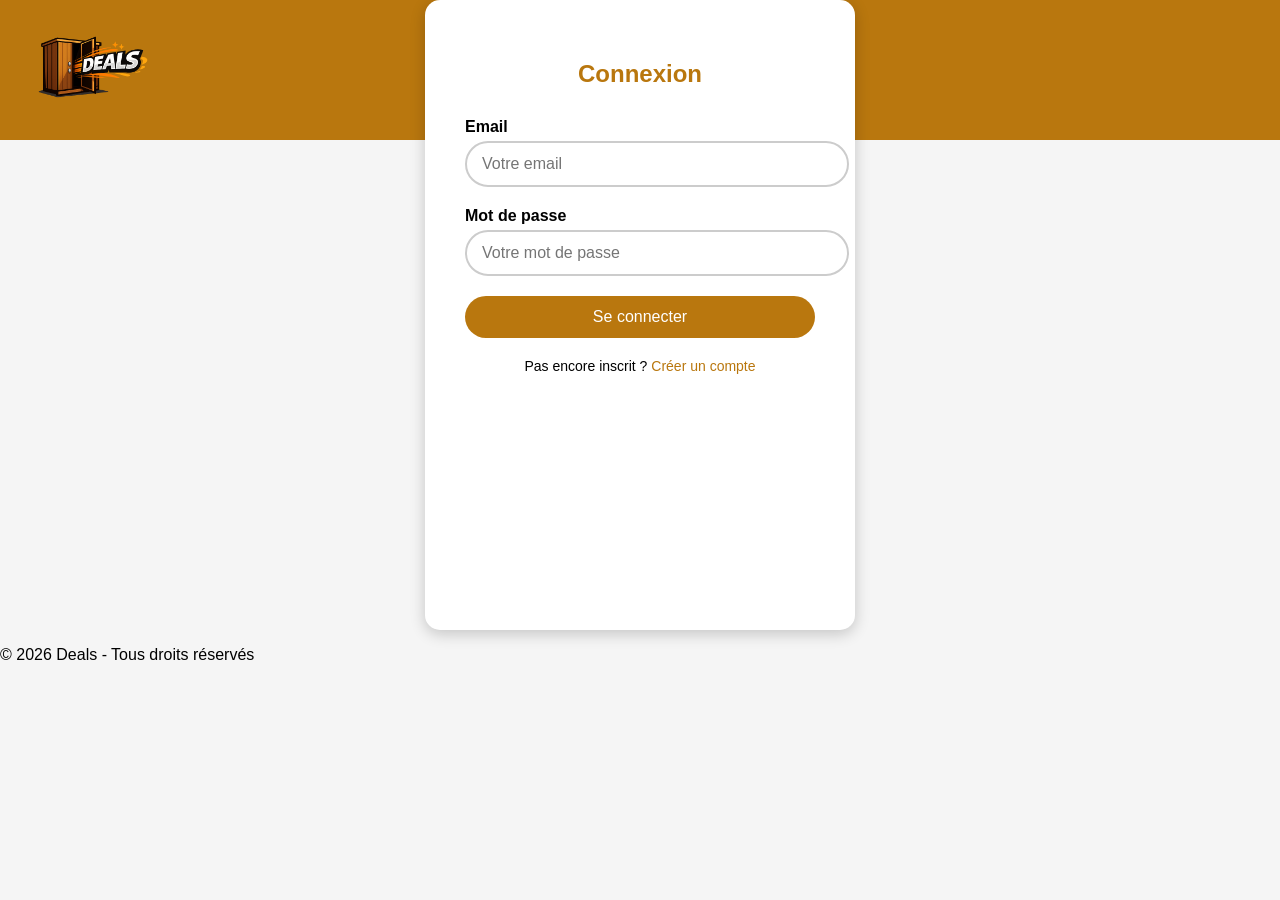
<file: connexion.html>
<!DOCTYPE html>
<html lang="fr">
<head>
  <meta charset="UTF-8">
  <meta name="viewport" content="width=device-width, initial-scale=1.0">
  <title>Connexion</title>
  <link rel="stylesheet" href="connexion.css">
</head>
<body>
  <header>
    <a href="index.html">
      <img src="logo.png" class="logo" alt="Logo">
    </a>
  </header>
  <div class="login-page">
    <div class="login-box">
      <h2>Connexion</h2>
      <form action="#" method="post">
        <label for="email">Email</label>
        <input type="email" id="email" name="email" placeholder="Votre email" required>

        <label for="password">Mot de passe</label>
        <input type="password" id="password" name="password" placeholder="Votre mot de passe" required>

        <button type="submit">Se connecter</button>
      </form>
      <p class="signup-text">Pas encore inscrit ? <a href="inscription.html">Créer un compte</a></p>
    </div>
  </div>
</body>
<footer class="footer">
  <p>© 2026 Deals - Tous droits réservés</p>
</footer>
</html>
</file>
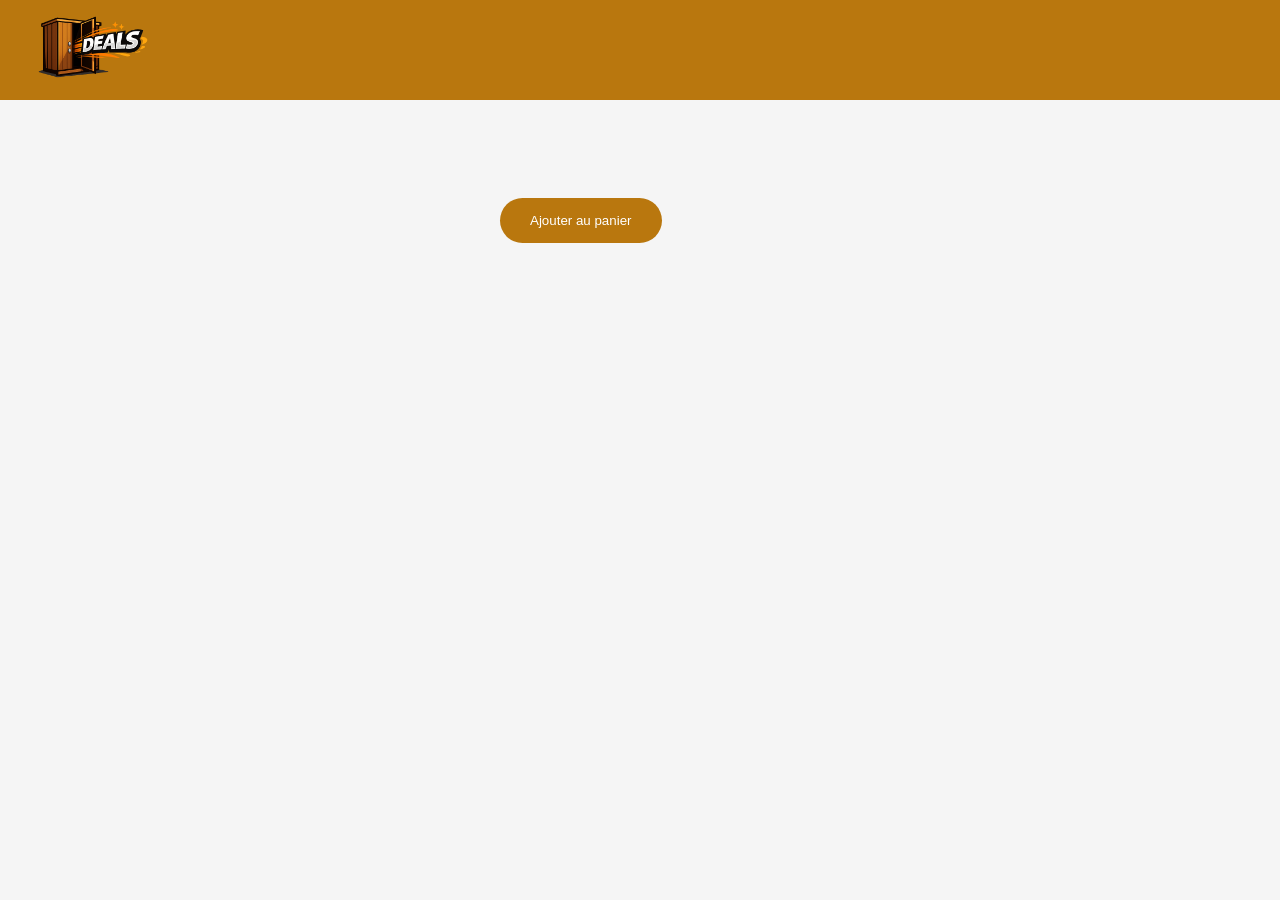
<file: produit.html>
<!DOCTYPE html>
<html lang="fr">
<head>
<meta charset="UTF-8">
<title>Produit</title>
<link rel="stylesheet" href="style.css">
</head>
<body>

<header>
  <a href="index.html">
    <img src="logo.png" class="logo">
  </a>
</header>

<div class="page-produit">

  <div class="image-produit">
    <img id="imageProduit">
  </div>

  <div class="info-produit">
    <h1 id="nomProduit"></h1>
    <p class="prix" id="prixProduit"></p>
    <p id="refProduit"></p>

    <button class="acheter">Ajouter au panier</button>
  </div>

</div>

<script src="produit.js"></script>

</body>
</html>
</file>
<file: connexion.css>
/* Corps de page */
body {
  margin: 0;
  font-family: Arial, sans-serif;
  background-color: #f5f5f5;
}

/* Centrer la boîte de connexion */
.login-page {
  display: flex;
  justify-content: center;

  height: 70vh;
}

/* Boîte de connexion */
.login-box {
  position: relative;   /* nécessaire pour que z-index fonctionne */
  z-index: 2000;        /* supérieur au header */
  background-color: white;
  padding: 40px;
  border-radius: 15px;
  box-shadow: 0 4px 15px rgba(0,0,0,0.2);
  width: 350px;
  text-align: center;
}

/* Titre */
.login-box h2 {
  margin-bottom: 30px;
  color: #b9770e;
}

/* Labels */
.login-box label {
  display: block;
  text-align: left;
  margin-bottom: 5px;
  font-weight: bold;
}

/* Champs de saisie */
.login-box input {
  width: 100%;
  padding: 12px 15px;
  margin-bottom: 20px;
  border: 2px solid #ccc;
  border-radius: 50px;
  outline: none;
  font-size: 16px;
}

.login-box input:focus {
  border-color: #b9770e;
}

/* Bouton se connecter */
.login-box button {
  width: 100%;
  padding: 12px;
  background-color: #b9770e;
  border: none;
  border-radius: 50px;
  color: white;
  font-size: 16px;
  cursor: pointer;
  transition: background-color 0.3s;
}

.login-box button:hover {
  background-color: #d98c00;
}

/* Texte d’inscription */
.signup-text {
  margin-top: 20px;
  font-size: 14px;
}

.signup-text a {
  color: #b9770e;
  text-decoration: none;
}

.signup-text a:hover {
  text-decoration: underline;
}

header {
  background-color: #b9770e;
  color: white;
  padding: 20px;
  width: 100%;
  height: 100px;       
  position: fixed;    
  top: 0;
  left: 0;
  z-index: 1000;
  
  display: flex;           /* Flex pour aligner logo + barre */
  align-items: center;     /* centre verticalement */
}

.logo {
  width: 140px;
  display: block;


.footer {
  background-color: #222;
  color: #ddd;
  text-align: center;
  padding: 30px;
  margin-top: 60px;
  font-size: 14px;
}
</file>
<file: style.css>
/* Reset de base */
body {
  margin: 0;
  font-family: Arial, sans-serif;
  background-color: #f5f5f5;
}

/* Header fixe */
header {
  background-color: #b9770e;
  color: white;
  width: 100%;
  height: 100px;
  position: fixed;
  top: 0;
  left: 0;
  z-index: 5000;
  display: flex;
  align-items: center;
  padding: 0 20px;
  box-sizing: border-box;
}

.logo {
  width: 140px;
  display: block;
}

.search-container {
  flex: 1;
  margin-left: 20px;
  display: flex;
}

#recherche {
  flex: none;
  width: 70%;
  padding: 10px 15px;
  border: 2px solid #f0a500;
  border-radius: 50px 0 0 50px;
  outline: none;
  font-size: 16px;
}

.search-container button {
  padding: 10px 20px;
  border: 2px solid #f0a500;
  background-color: #f0a500;
  color: white;
  font-size: 16px;
  cursor: pointer;
  border-radius: 0 50px 50px 0;
}

.search-container button:hover {
  background-color: #d98c00;
}

.btn-login {
  margin-left: 20px;
  padding: 10px 25px;
  background-color: white;
  color: #b9770e;
  border: 2px solid #b9770e;
  border-radius: 50px;
  font-size: 16px;
  cursor: pointer;
  text-decoration: none;
}

.btn-login:hover {
  background-color: #f0a500;
  color: white;
}

/* Grille des produits */
.grid-container {
  display: flex;
  flex-wrap: wrap;
  gap: 20px;
  justify-content: center;
  margin-top: 140px; /* sous le header */
  padding: 0 20px;
}

/* Carte produit */
.produit {
  background-color: white;
  width: 200px;
  padding: 15px;
  border: 1px solid #ccc;
  border-radius: 15px;
  text-align: center;
  box-shadow: 0 4px 10px rgba(0,0,0,0.1);
  cursor: pointer;
  transition: transform 0.2s;
}

.produit:hover {
  transform: translateY(-5px);
  box-shadow: 0 6px 15px rgba(0,0,0,0.2);
}

.produit img {
  width: 100%;
  height: 120px;
  object-fit: contain;
  margin-bottom: 10px;
}

#tri-select {
  margin-left: 10px;
  padding: 10px 15px;
  border: 2px solid #f0a500;
  border-radius: 50px;
  background-color: #f0a500;
  color: white;
  font-size: 14px;
  cursor: pointer;
}

#tri-select option {
  color: black; /* option texte noir */
}

.footer {
  background-color: #222;
  color: #ddd;
  text-align: center;
  padding: 30px;
  margin-top: 60px;
  font-size: 14px;
}

.page-produit{
  display:flex;
  gap:50px;
  padding:150px 50px;
}

.image-produit img{
  width:400px;
}

.info-produit{
  max-width:400px;
}

.prix{
  font-size:28px;
  color:#b9770e;
  font-weight:bold;
}

.acheter{
  background:#b9770e;
  color:white;
  border:none;
  padding:15px 30px;
  border-radius:30px;
  cursor:pointer;
  margin-top:20px;
}
</file>
